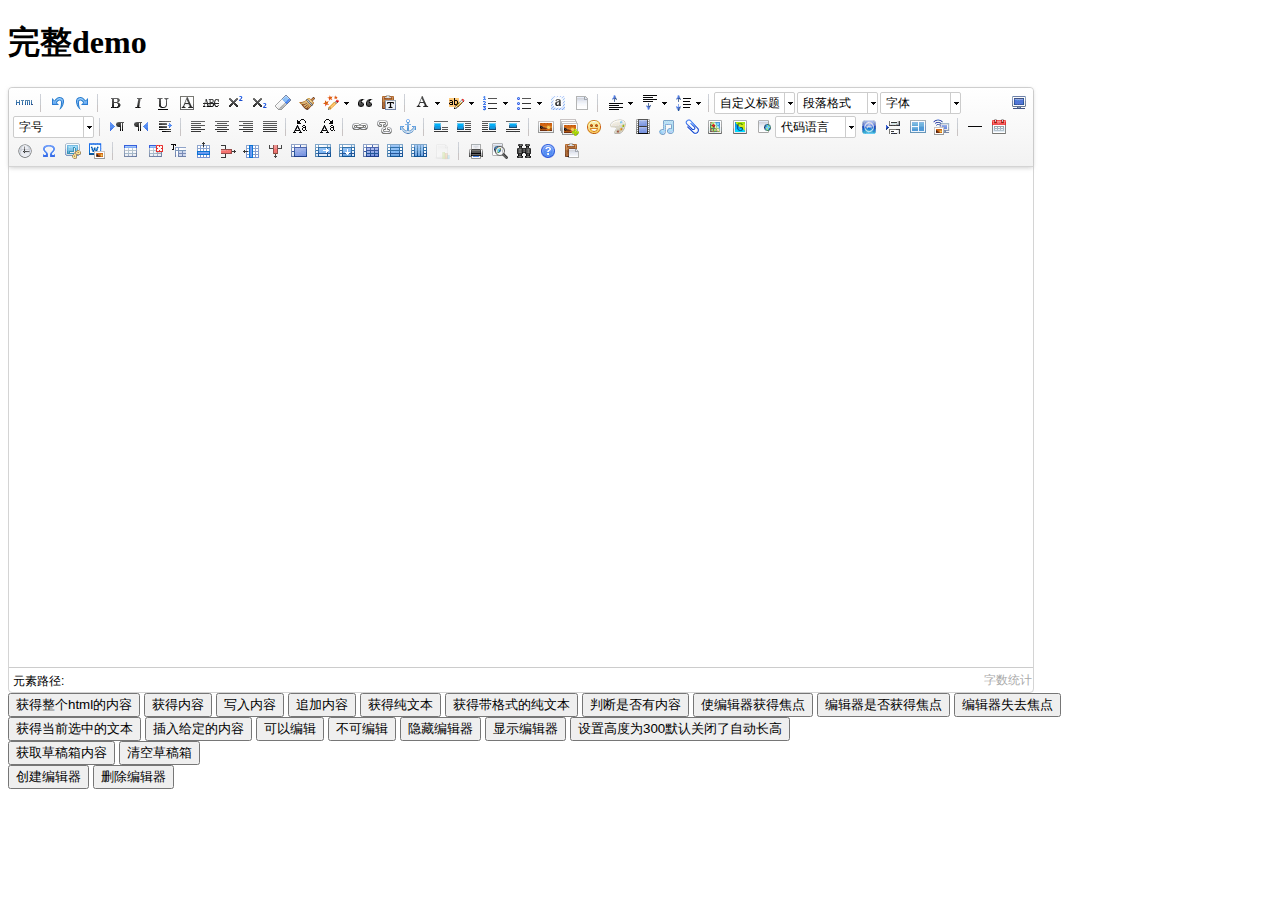
<file: Plugin/ueditor/index.html>
<!DOCTYPE HTML PUBLIC "-//W3C//DTD HTML 4.01 Transitional//EN"
        "http://www.w3.org/TR/html4/loose.dtd">
<html>
<head>
    <title>完整demo</title>
    <meta http-equiv="Content-Type" content="text/html;charset=utf-8"/>
    <script type="text/javascript" charset="utf-8" src="ueditor.config.js"></script>
    <script type="text/javascript" charset="utf-8" src="ueditor.all.min.js"> </script>
    <!--建议手动加在语言，避免在ie下有时因为加载语言失败导致编辑器加载失败-->
    <!--这里加载的语言文件会覆盖你在配置项目里添加的语言类型，比如你在配置项目里配置的是英文，这里加载的中文，那最后就是中文-->
    <script type="text/javascript" charset="utf-8" src="lang/zh-cn/zh-cn.js"></script>

    <style type="text/css">
        div{
            width:100%;
        }
    </style>
</head>
<body>
<div>
    <h1>完整demo</h1>
    <textarea id="editor" style="width:1024px;height:500px;"></textarea>
</div>
<div id="btns">
    <div>
        <button onclick="getAllHtml()">获得整个html的内容</button>
        <button onclick="getContent()">获得内容</button>
        <button onclick="setContent()">写入内容</button>
        <button onclick="setContent(true)">追加内容</button>
        <button onclick="getContentTxt()">获得纯文本</button>
        <button onclick="getPlainTxt()">获得带格式的纯文本</button>
        <button onclick="hasContent()">判断是否有内容</button>
        <button onclick="setFocus()">使编辑器获得焦点</button>
        <button onmousedown="isFocus(event)">编辑器是否获得焦点</button>
        <button onmousedown="setblur(event)" >编辑器失去焦点</button>

    </div>
    <div>
        <button onclick="getText()">获得当前选中的文本</button>
        <button onclick="insertHtml()">插入给定的内容</button>
        <button id="enable" onclick="setEnabled()">可以编辑</button>
        <button onclick="setDisabled()">不可编辑</button>
        <button onclick=" UE.getEditor('editor').setHide()">隐藏编辑器</button>
        <button onclick=" UE.getEditor('editor').setShow()">显示编辑器</button>
        <button onclick=" UE.getEditor('editor').setHeight(300)">设置高度为300默认关闭了自动长高</button>
    </div>

    <div>
        <button onclick="getLocalData()" >获取草稿箱内容</button>
        <button onclick="clearLocalData()" >清空草稿箱</button>
    </div>

</div>
<div>
    <button onclick="createEditor()">
    创建编辑器</button>
    <button onclick="deleteEditor()">
    删除编辑器</button>
</div>

<script type="text/javascript">

    //实例化编辑器
    //建议使用工厂方法getEditor创建和引用编辑器实例，如果在某个闭包下引用该编辑器，直接调用UE.getEditor('editor')就能拿到相关的实例
    var ue = UE.getEditor('editor');


    function isFocus(e){
        alert(UE.getEditor('editor').isFocus());
        UE.dom.domUtils.preventDefault(e)
    }
    function setblur(e){
        UE.getEditor('editor').blur();
        UE.dom.domUtils.preventDefault(e)
    }
    function insertHtml() {
        var value = prompt('插入html代码', '');
        UE.getEditor('editor').execCommand('insertHtml', value)
    }
    function createEditor() {
        enableBtn();
        UE.getEditor('editor');
    }
    function getAllHtml() {
        alert(UE.getEditor('editor').getAllHtml())
    }
    function getContent() {
        var arr = [];
        arr.push("使用editor.getContent()方法可以获得编辑器的内容");
        arr.push("内容为：");
        arr.push(UE.getEditor('editor').getContent());
        alert(arr.join("\n"));
    }
    function getPlainTxt() {
        var arr = [];
        arr.push("使用editor.getPlainTxt()方法可以获得编辑器的带格式的纯文本内容");
        arr.push("内容为：");
        arr.push(UE.getEditor('editor').getPlainTxt());
        alert(arr.join('\n'))
    }
    function setContent(isAppendTo) {
        var arr = [];
        arr.push("使用editor.setContent('欢迎使用ueditor')方法可以设置编辑器的内容");
        UE.getEditor('editor').setContent('欢迎使用ueditor', isAppendTo);
        alert(arr.join("\n"));
    }
    function setDisabled() {
        UE.getEditor('editor').setDisabled('fullscreen');
        disableBtn("enable");
    }

    function setEnabled() {
        UE.getEditor('editor').setEnabled();
        enableBtn();
    }

    function getText() {
        //当你点击按钮时编辑区域已经失去了焦点，如果直接用getText将不会得到内容，所以要在选回来，然后取得内容
        var range = UE.getEditor('editor').selection.getRange();
        range.select();
        var txt = UE.getEditor('editor').selection.getText();
        alert(txt)
    }

    function getContentTxt() {
        var arr = [];
        arr.push("使用editor.getContentTxt()方法可以获得编辑器的纯文本内容");
        arr.push("编辑器的纯文本内容为：");
        arr.push(UE.getEditor('editor').getContentTxt());
        alert(arr.join("\n"));
    }
    function hasContent() {
        var arr = [];
        arr.push("使用editor.hasContents()方法判断编辑器里是否有内容");
        arr.push("判断结果为：");
        arr.push(UE.getEditor('editor').hasContents());
        alert(arr.join("\n"));
    }
    function setFocus() {
        UE.getEditor('editor').focus();
    }
    function deleteEditor() {
        disableBtn();
        UE.getEditor('editor').destroy();
    }
    function disableBtn(str) {
        var div = document.getElementById('btns');
        var btns = UE.dom.domUtils.getElementsByTagName(div, "button");
        for (var i = 0, btn; btn = btns[i++];) {
            if (btn.id == str) {
                UE.dom.domUtils.removeAttributes(btn, ["disabled"]);
            } else {
                btn.setAttribute("disabled", "true");
            }
        }
    }
    function enableBtn() {
        var div = document.getElementById('btns');
        var btns = UE.dom.domUtils.getElementsByTagName(div, "button");
        for (var i = 0, btn; btn = btns[i++];) {
            UE.dom.domUtils.removeAttributes(btn, ["disabled"]);
        }
    }

    function getLocalData () {
        alert(UE.getEditor('editor').execCommand( "getlocaldata" ));
    }

    function clearLocalData () {
        UE.getEditor('editor').execCommand( "clearlocaldata" );
        alert("已清空草稿箱")
    }
</script>
</body>
</html>
</file>
